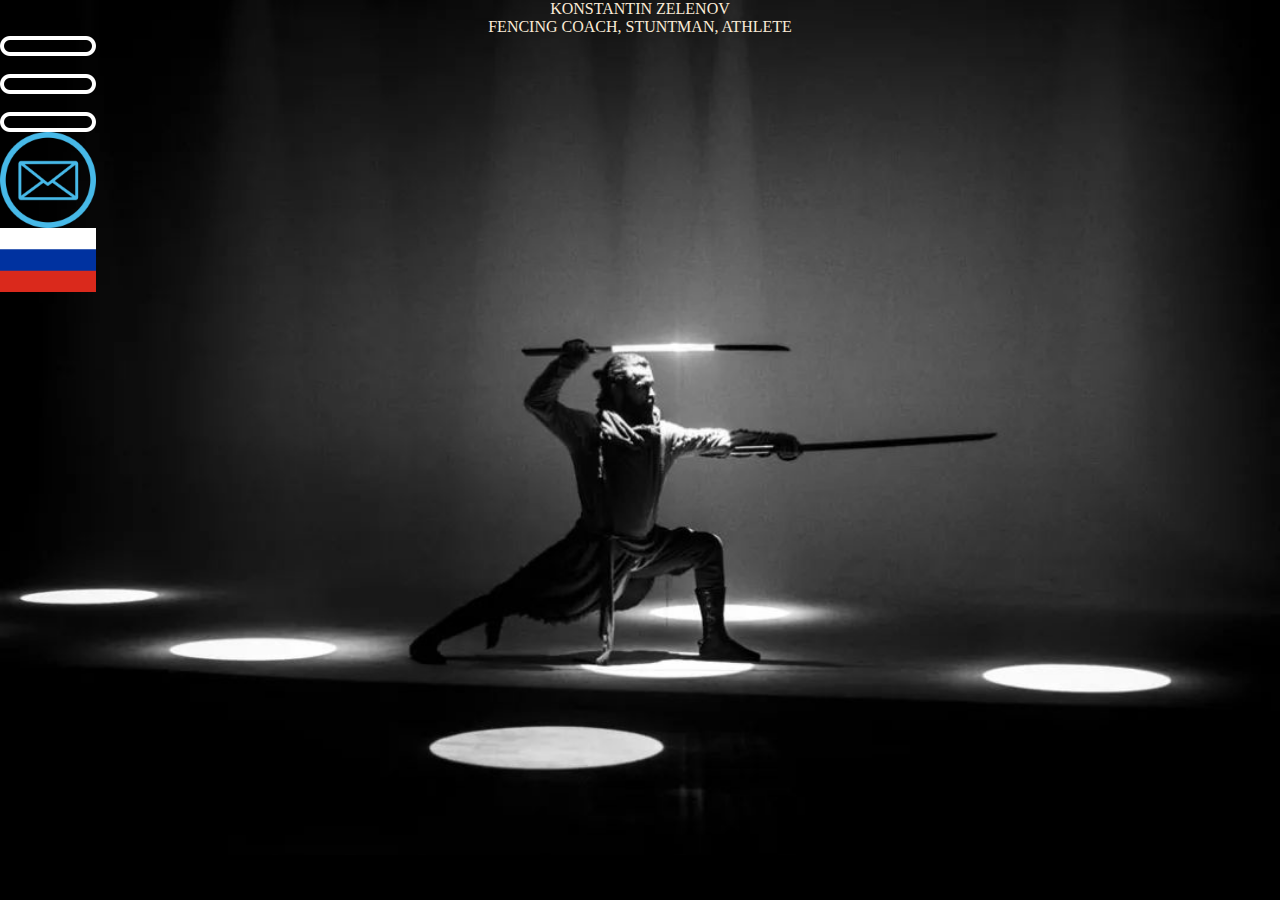
<file: src/index.html>
<!DOCTYPE html>
<html lang="en-GB">

<head>
  <title>ZELENOV KONSTANTIN</title>
  <meta charset="utf-8" />
  <meta name="viewport" content="width=device-width, initial-scale=1.0">
  <meta name="keywords" content="Fence, movie, sport, fight, stuntman,choreography, fencing,theater, theatre" />
  <meta name="description"
    content="Fencing training on various types of weapons. Staging duels for theater and cinema. Shooting short films and staging theater performances with fights">
  
  <link rel="stylesheet" href="./styles/index.css" />
  <link rel="icon" href="./images/favicon.ico" />
</head>

<body class="body" id="start">
  <div class="content-wrapper">
    <main class="main">
      <section class="main-title" id="main-title">
        <h1 class="main-title__header">Konstantin Zelenov</h1>
        <p class="main-title__text">Fencing coach, stuntman, athlete</p>
          <ul class="main-title__image-list">
            <li class="main-title__image-list-item">
              <img class="main-title__icons main-title__hamburger-menu-icon" src="./images/icon-hamburger-menu.png"></img>
            </li>
            <li class="main-title__image-list-item main-title__image-list-item_contacts">
              <img class="main-title__icons main-title__contacts-menu-icon active" src="./images/contacts-one.png"></img>
              <img class="main-title__icons main-title__contacts-menu-icon" src="./images/contacts-two.png"></img>
              <img class="main-title__icons main-title__contacts-menu-icon" src="./images/contacts-three.png"></img>
            </li>
            <li class="main-title__image-list-item main-title__image-list-item_translate">
              <img class="main-title__icons main-title__translate-menu-icon active" src="./images/rf-flag.svg"></img>
              <img class="main-title__icons main-title__translate-menu-icon" src="./images/gb-flag.svg"></img>
            </li>
          </ul>
      </section>
      <!--
      <section class="about-trainer" id="about-me">
        <div class="about-trainer__text">
          <h3>About me</h3>
          <p class="about-trainer__text-p">
            Hello, my name is Konstantin Zelenov and I am happy to share my
            story with you. I devoted the last 20 years of my life to fencing,
            honing my skills as an athlete, stuntman, theater and film actor.
          </p>
          <p class="about-trainer__text-p">
            I have twice become world champion in artistic fencing. Several
            times he was the champion of Russia and a multiple winner of
            competitions in artistic fencing.
          </p>
          <p class="about-trainer__text-p">
            Throughout my career, I have had the honor of coaching many students
            who have gone on to win prizes in artistic fencing competitions. My
            background in swordsmanship, stunts and acting allows me to bring a
            unique perspective to the training process.
          </p>
          <p class="about-trainer__text-p">
            Join me on this extraordinary journey as we explore complex
            footwork, weaponry and acting.
          </p>
          <p class="about-trainer__text-p">
            Whether you dream of climbing the championship podium or just want
            to experience the thrill of this ancient art form, I'm here to help
            you every step of the way. Contact me today to start an exciting
            adventure in the world of swordsmanship. Let's create something
            extraordinary together!
          </p>
        </div>
        <div class="about-trainer__image">
          <img id="about-trainer__image" src="./images/about-me-black.jpg"
            alt="A man with a staff in a shaman costume stands in the dark and stretches his hand towards a beam of light." />
        </div>
      </section>

      <section class="video-content" id="about-school">
        <div class="video-content__description">
          <h3>About School</h3>
          <p class="video-content__description-text">
            Welcome to our fencing school. Our fencing lessons will not only
            teach you the basics of technique such as attack, defense and
            movement, but will also help you develop flexibility, coordination
            and strength. Each student will receive attention and support in
            order to achieve maximum results in their development as a
            swordsman.
          </p>
          <p class="video-content__description-text">
            We also offer training in stunt art, where you can learn tricks,
            falls, and all the necessary skills to create spectacular fight
            scenes on screen or on stage.
          </p>
          <p class="video-content__description-text">
            We believe that swordsmanship and stuntmanship are not only physical
            skills, but also the art of self-expression and creativity.
          </p>
        </div>
        <div class="video-content__video-container">
          <iframe class="video-content__iframe" src="https://www.youtube.com/embed/hUbnziD6ZYU?start=3&mute=true"
            title="YouTube video player" frameborder="0"
            allow="accelerometer; autoplay; clipboard-write; encrypted-media; gyroscope; picture-in-picture; web-share"
            allowfullscreen>
          </iframe>
        </div>
      </section>

      <section class="price">
        <h5 class="price__header">Price list</h5>
        <ul class="check-box__list">
          <li class="check-box__list-item">
            <label>
              <input type="checkbox" class="checkbox" id="personal" name="option" value="option-one" />Personal training
            </label>
          </li>
          <li class="check-box__list-item">
            <label>
              <input type="checkbox" class="checkbox" id="split" name="option" value="option-two" />Split training
            </label>
          </li>
          <li class="check-box__list-item">
            <label>
              <input type="checkbox" class="checkbox" id="group" name="option" value="option-three" />Group training
            </label>
          </li>
          <li class="check-box__list-item">
            <label>
              <input type="checkbox" class="checkbox" id="video" name="option" value="option-four" />Shooting video
            </label>
          </li>
        </ul>

        <ul class="description-price__list">
          <li class="description-price__list-item">
            <label for="duration" class="description-price__list-label">
              Duration:
            </label>
            <input type="text" id="duration">
          </li>
          <li class="description-price__list-item">
            <label class="description-price__list-label" for="price">
              Price:
            </label>
            <input type="text" id="price">
          </li>
          <li class="description-price__list-item">
            <label class="description-price__list-label">
              Description:
            </label>
            <input type="text" id="description">
          </li>
        </ul>
      </section>-->
        <!--
      <form class="form" action="http://localhost:3000/users" method="post">
        <fieldset class="form__fieldset">
          <legend class="form__legend">Contact me</legend>
          <ul class="form__list">
            <li class="form__list-item">
              <label class="form__label" for="name">Name:</label>
              <input class="form__input" type="text" id="name" name="user_name" placeholder="Your name" required />
            </li>
            <li class="form__list-item">
              <label class="form__label" for="mail">Email:</label>
              <input class="form__input" type="email" id="mail" name="user_mail" placeholder="example@gmail.com"
                required />
            </li>
            <li class="form__list-item">
              <label class="form__label" for="train">Lessons:</label>
              <select class="form__select" id="train" name="user_train">
                <option value="SW">Sword</option>
                <option value="SP">Spear</option>
                <option value="RP">Rapier</option>
                <option value="SaS">Sword and Shield</option>
                <option value="DS">Double Sword</option>
                <option value="SF">Staff</option>
              </select>
            </li>
            <li class="form__list-item">
              <label class="form__label" for="msg">Message:</label>
              <textarea class="form__textarea" id="msg" name="user_message"></textarea>
            </li>
            <li class="form__list-item">
              <button class="form__button" type="submit">
                Send your message
              </button>
            </li>
          </ul>
        </fieldset>
      </form>-->
    </main>
  </div>

  <div class="popup popup_main-menu">
    <div class="popup__content">
      <button class="popup__close-button">X</button>
      <h2 class="popup__header">Konstantin Zelenov</h2>
      <ul class="popup__links">
        <li><a class="popup__links-li" href="#about-me">About me</a></li>
        <li><a class="popup__links-li" href="#project">Projects</a></li>
        <li><a class="popup__links-li" href="#about-school">School</a></li>
        <li><a class="popup__links-li" href="#price">Prices</a></li>
        <li><a class="popup__links-li" href="#contacts">Contacts</a></li>
      </ul>
    </div>
  </div>

  <div class="popup popup_links-menu">
    <div class="popup__content">
      <button class="popup__close-button">X</button>
      <h2 class="popup__header">Konstantin Zelenov</h2>
      <ul class="popup__links">
        <li class="popup__icons">
          <a href="https://www.instagram.com/konstantinartfencing/" target="blank"><img src="./images/insta.svg"
              alt="Instagram icon" /></a>
        </li>
        <li class="popup__icons">
          <a href="https://vk.com/viganorth" target="blank"><img src="./images/vk.png" alt="VKontakte icon" /></a>
        </li>
      </ul>

      <nav class="navbar">
        <h4 class="navbar__title" id="contacts">Contacts</h4>
        <hr class="hr" />
        <ul class="navbar__links">
          <li class="navbar__link">
            <a class="nav-translate" href="https://www.instagram.com/konstantinartfencing/" target="blank">Instagram</a>
            <p class="nav-translate">Personal blog</p>
          </li>
          <li class="navbar__link">
            <a class="nav-translate" href="https://vk.com/viganorth" target="blank">VKontakte</a>
            <p class="nav-translate">More photos in albums</p>
          </li>
          <li class="navbar__link">
            <a class="nav-translate" href="https://t.me/KonstantinRehabilitation" target="_blank">Telegram</a>
            <p class="nav-translate">Write me</p>
          </li>
        </ul>
      </nav>
    </div>
  </div>

  <script type="module" src="./index.js"></script>
</body>

</html>
</file>
<file: src/styles/index.css>
@import url('../blocks/globals/globals.css');
@import url('../blocks/keyframes/keyframes.css');
@import url('../blocks/variables/variables.css');
@import url('../blocks/body/body.css');
@import url('../blocks/landscape/landscape.css');
@import url('../blocks/portrait/portrait.css');


.main-title__image-list-item:hover {
  cursor: pointer;
}

.main-title__contacts-menu-icon {
  position: absolute;
  top: 0;
  left: 0;
  opacity: 0;
  transition: opacity 1s linear;
}

.main-title__contacts-menu-icon.active {
  opacity: 1;
}

.main-title__translate-menu-icon {
  position: absolute;
  top: 0;
  left: 0;
  opacity: 0;
  transition: opacity 1s linear;
}

.main-title__translate-menu-icon.active {
  opacity: 1;
}











.popup {
  position: fixed; /* Фиксированное позиционирование */
  top: 0;
  left: 0;
  width: 100%;
  height: 100%;
  background-color: rgba(0, 0, 0, 0.8);
  backdrop-filter: blur(10px);
  -webkit-backdrop-filter: blur(10px);
  z-index: 100;
  display: flex; /* Используем flexbox для центрирования */
  justify-content: center; /* Центрирование по горизонтали */
  align-items: center; /* Центрирование по вертикали */
  opacity: 0;
  visibility: hidden;
  transition: opacity 0.3s ease-in-out, visibility 0.3s ease-in-out;
}


.popup_is-opened {
  opacity: 1;
  visibility: visible; /* Показываем попап */
}

.popup_is-animated {
  transition: opacity 0.3s ease-in-out, visibility 0.3s ease-in-out;
}

.popup__content {
  background-color: black;
  padding: 20px;
  border-radius: 10px;
  text-align: center;
  max-width: 400px;
  width: 100%;
  position: relative; /* Для позиционирования кнопки закрытия */
}

.popup__close-button {
  background-color: transparent;
  border: none;
  color: white;
  font-size: 20px;
  cursor: pointer;
  padding: 10px;
  position: absolute;
  top: 0;
  right: 0;
}

.popup_is-opened ~ .content-wrapper {
  filter: blur(5px);
  pointer-events: none;
}
















h3,
h4,
h5 {
  font-weight: var(--big-font-weight);
  font-size: var(--header-font-size);
  font-style: normal;
  line-height: calc(var(--header-font-size) * 1.2);
  letter-spacing: calc(var(--header-font-size) * 0.12);
  text-transform: uppercase;
}

h5 {
  line-height: 1rem;
  text-transform: none;
}

.main {
  width: 100%;
}

.about-trainer {
  display: flex;
  flex-direction: row;
  flex-wrap: wrap;
}

.about-trainer__text {
  display: flex;
  flex-direction: column;
  flex-grow: 1;
  flex-basis: 50%;
  justify-content: center;
  align-items: center;
  min-width: 300px;
  padding: 1.875rem;
}

.about-trainer__text p {
  font-weight: var(--small-font-weight);
  font-size: var(--main-font-size);
  letter-spacing: 3px;
  text-align: justify;
  text-indent: var(--p-text-indent);
}

.about-trainer__image {
  flex-grow: 1;
  flex-basis: 50%;
  min-width: 300px;
  padding: calc(6vh + 3vw);
  object-fit: cover;
}

.about-trainer__image img {
  width: 100%;
}

/* ЗАКОНЧИЛИ О ТРЕНЕРЕ, НАЧАЛИ О ВИДЕО*/

.video-content {
  display: flex;
  flex-direction: row;
  flex-wrap: wrap;
  padding: 20px;
}

.video-content__description {
  display: flex;
  flex-direction: column;
  flex-grow: 1;
  flex-basis: 50%;
  justify-content: center;
  align-items: center;
  padding: 10px;
}

.video-content__description-text {
  font-weight: var(--small-font-weight);
  font-size: var(--main-font-size);
  letter-spacing: 3px;
  text-align: justify;
  text-indent: var(--p-text-indent);
}

.video-content__video-container {
  position: relative;
  display: flex;
  flex-grow: 1;
  flex-basis: 50%;
  width: 100%;
  border: solid 2px antiquewhite;
  padding: 10px;
  aspect-ratio: 16 / 9;
}

.video-content__iframe {
  position: absolute;
  top: 0;
  left: 0;
  width: 100%;
  height: 100%;
  border: 0;
}
/*РАБОТА С ЧЕКБОКСАМИ*/

.price {
  display: flex;
  flex-direction: column;
  justify-content: center;
  align-items: center;
  gap: 16px;
  width: 50%;
  margin: 100px auto;
  border: 1px solid antiquewhite;
  color: inherit;
}

.check-box__list {
  display: flex;
  justify-content: space-around;
  width: 100%;
  border: 1px solid antiquewhite;
}

.description-price__list {
  display: flex;
  flex-direction: column;
  gap: 16px;
  width: 100%;
}

.description-price__list-label {
  width: 120px;
  text-align: center;
  text-transform: uppercase;
}

.description-price__list-item {
  display: flex;
  gap: 16px;
  padding-right: 10px;
}

.description-price__list input[type="text"] {
  flex-grow: 1;
  text-transform: uppercase;
  word-wrap: break-word;
  resize: vertical;
}

/*ЗАКОНЧЕНА РАБОТА С ЧЕКБОКСАМИ*/

/*РАБОТА С ФОРМОЙ. СТИЛИЗАЦИЯ. ВАЛИДАЦИЯ.*/

.form {
  width: 50%;
  margin: 0 auto;
  border: 1px solid #ccc;
  border-radius: 16px;
  padding: 16px;
}

.form__list {
  display: flex;
  flex-direction: column;
  gap: 16px;
}

.form__list-item {
  display: flex;
  padding-right: 10px;
}

.form__list-item:first-child {
  padding-top: 10px;
}

.form__label {
  display: inline-block;
  width: 90px;
  text-align: center;
  text-transform: uppercase;
}

.form__legend {
  text-transform: uppercase;
}

.form__input,
.form__textarea,
.form__select {
  flex-grow: 1;
  box-sizing: border-box;
  font-family: inherit;
  text-transform: uppercase;
}

.form__input:focus-visible,
.form__textarea:focus-visible,
.form__select:focus-visible {
  outline: 1px dashed antiquewhite;
  outline-offset: 1px;
}

.form__textarea {
  height: 80px;
  vertical-align: top;
}

.form__list-item:last-child {
  justify-content: flex-end;
}

.form__fieldset {
  border-radius: 1rem;
}

.form__button {
  margin: 2px;
  border: 1px solid antiquewhite;
  border-radius: 2px;
  padding: 2px 5px;
  color: inherit;
  font-family: inherit;
  font-size: inherit;
  text-transform: uppercase;
  background-color: transparent;
}

.form__button:focus {
  outline: none;
}

.form__button:focus-visible {
  outline: 1px dashed antiquewhite;
  outline-offset: 1px;
}

.form__button:hover {
  color: red;
}

.form__button:active {
  color: antiquewhite;
  background-color: gray;
}

/*Закончил работу с формой.*/

a {
  color: inherit;
  text-decoration: none;
}

a:hover {
  color: rgb(198, 10, 13);
}

/*
.section-price {
    width: 100%;
    display: flex;
    flex-wrap: wrap;
    flex-direction: column;
    justify-content: center;
    margin-top: 200px;
    margin-bottom: 100px;
    align-items: center;
}

.section-price__columns {
    display: flex;
    flex-direction: row;
}

.section-price__column {
    display: flex;
    flex-direction: column;
    align-items: center;
    text-align: justify;
    padding: 25px;
}

.section-price__column p {
    font-weight: var(--small-font-weight);
    font-size: var(--main-font-size);
    line-height: 22px;
    letter-spacing: 1.8px;
}

.section-price__price-list li {
    padding: 10px 0 10px 0;
}
    */

.popup__links {
  display: flex;
  flex-direction: column;
  flex-wrap: nowrap;
  justify-content: center;
}

.popup__icons img {
  --size-footer-img: 3.75rem;
  width: var(--size-footer-img);
  height: var(--size-footer-img);
}

.navbar {
  display: flex;
  flex-direction: column;
  width: 100%;
}

.navbar__title {
  font-weight: var(--small-font-weight);
  text-align: center;
}

.navbar__links {
  display: flex;
  flex-direction: row;
  flex-wrap: wrap;
  justify-content: space-around;
  margin-top: 30px;
}

.navbar__link {
  display: flex;
  flex-direction: column;
  justify-content: center;
  align-items: center;
}

.navbar__link a {
  flex-shrink: 0;
  margin: 0;
  padding: 0;
  font-weight: var(--big-font-weight);
  font-size: 18px;
  font-style: normal;
  line-height: 22px;
}

.navbar__link p {
  display: inline-block;
  color: rgba(241, 236, 236, 0.4);
  font-weight: var(--small-font-weight);
  font-size: 16px;
  line-height: 22px;
  letter-spacing: 1.8px;
  white-space: pre-line;
}

.hr {
  height: 2px;
  margin: 0 20px;
  border: none;
  background-color: antiquewhite;
}

.nav-translate-last-link {
  display: flex;
  flex-direction: column;
}

@media (width <= 1200px) {
  .header__links {
    display: none;
  }
}
</file>
